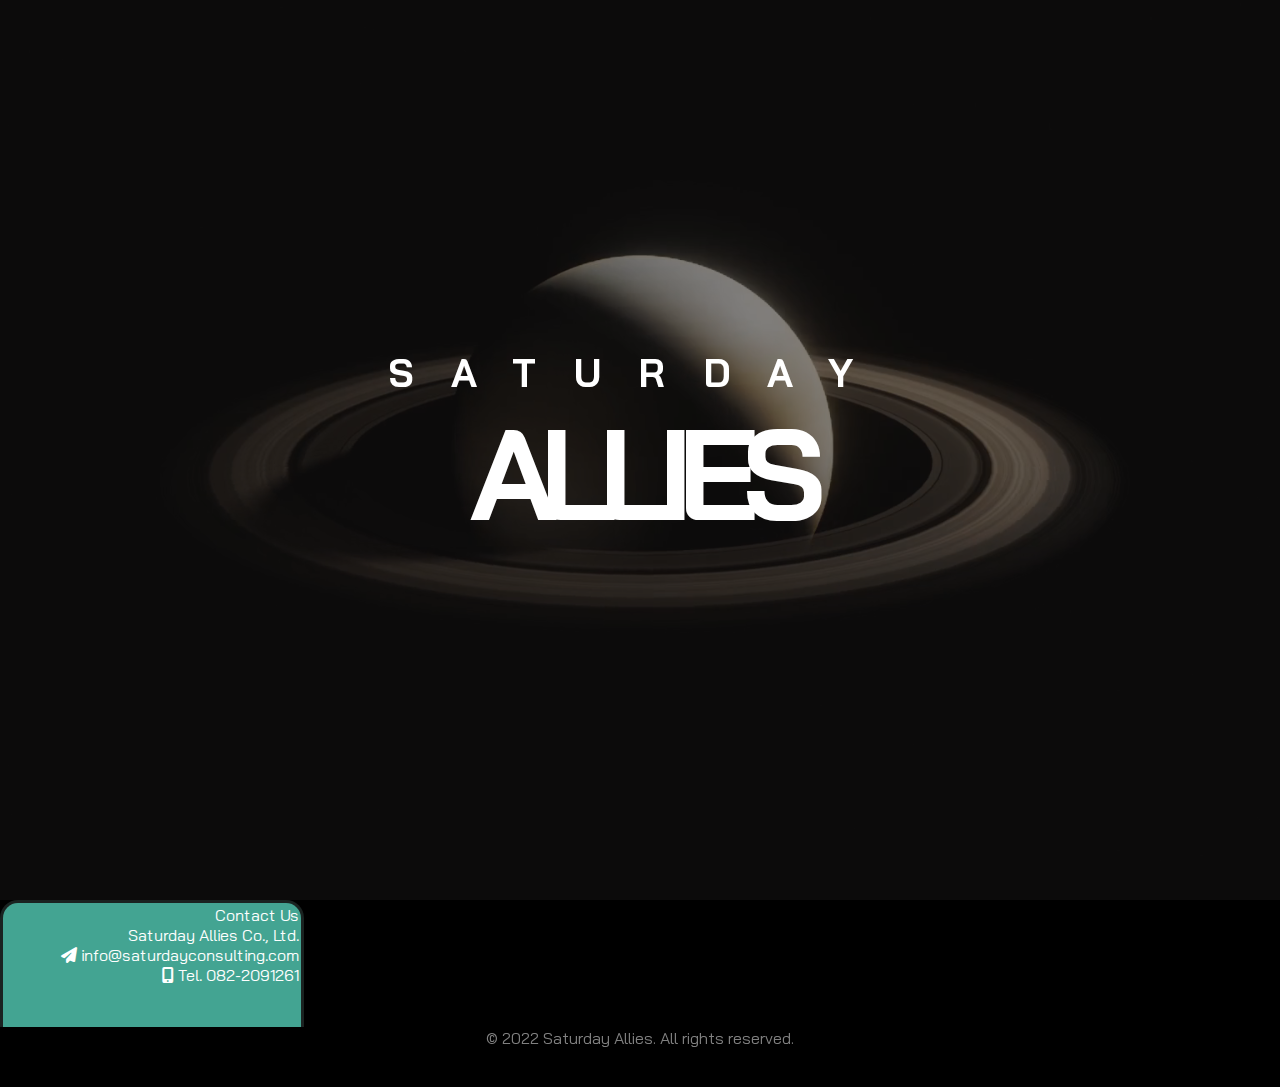
<file: blank.html>
<!DOCTYPE html>
<html>

<head>
    <meta charset="UTF-8">
    <meta http-equiv="X-UA-Compatible" content="IE=edge">
    <meta name="viewport" content="width=device-width, initial-scale=1.0">
    <title>Saturday Allies | an Extrodinary Mission to the Saturn</title>
    <link rel="stylesheet" href="https://cdnjs.cloudflare.com/ajax/libs/font-awesome/4.7.0/css/font-awesome.min.css">
    <link rel="stylesheet" href="https://cdnjs.cloudflare.com/ajax/libs/font-awesome/6.1.1/css/all.min.css">
    <link rel="stylesheet" href="style.css">


    <!-- add icon link -->
    <link rel="icon" href="https://www.img.in.th/images/f0edd401b8b2caed4f6e0d57d15d4364.png" type="image/x-icon">

</head>

<body>
    <!-- Nav Bar -->
    <!--
    <div class="topnav" id="myTopnav">
        <a href="#home" class="active">Home</a>
        <a href="#Service">Services</a>
        <a href="#Contact">Contact</a>
        <a href="exchange 4.html">Exchange Rate</a>
        <a href="LDHOME.html">Online Game</a>
        <a href="javascript:void(0);" class="icon" onclick="myFunction()">
            <i class="fa fa-bars"></i>
        </a>
    </div>
-->
    <!--info-->

    <div class="vdo">
        <video autoplay muted loop id="myVideo">
            <source src="saturn_-_74916 (Original).mp4">
        </video>
    </div>

    <section id="home">
        <div class="container1">
            <header class="viewport-header">
                <h1>
                    Saturday
                    <span>Allies</span>
                </h1>
            </header>
        </div>
    </section>



    <!--Contact Us-->

    <section id="Contact">

        <div class="service2">
            <ul class="TEXTBOX" style="color: white">Contact Us</ul>
            <p class="SUBTEXTBOX2" style="color: white"> Saturday Allies Co., Ltd.
                <br><i class="fa-solid fa-paper-plane"></i> info@saturdayconsulting.com
                <br><i class="fa-solid fa-mobile-screen-button"></i> Tel. 082-2091261
            </p>
        </div>







<footer class="footer" style="border: 1px solid; max-width: 100%;">
    <p id="footer" style="color: grey; background-color: balck; text-align: center; margin: 0.0%; padding: 0%; padding-bottom: 3%;">
        © 2022 Saturday Allies. All rights reserved.</p>

</footer>

</html>
</file>
<file: style.css>
@import url('https://fonts.googleapis.com/css2?family=Bai+Jamjuree:wght@300&family=Kanit:wght@300&display=swap');

* {
    margin: 0;
    font-family: 'Bai Jamjuree', sans-serif;
}

body {
    background-color: black;
    margin: 0;
    width: 100%;

}

.viewport-header {
    position: relative;
    height: 100vh;
    text-align: center;
    display: flex;
    align-items: center;
    justify-content: center;
    background: rgba(23, 22, 22, .5);
}

.viewport-header h1 {
    color: white;
    text-transform: uppercase;
    letter-spacing: 3vw;
    line-height: 1.2;
    font-size: 3vw;
    text-align: center;

    span {
        display: block;
        font-size: 10vw;
        letter-spacing: -1.3vw;
    }
}

#myVideo {
    object-fit: cover;
    width: 100vw;
    height: 100vh;
    top: 0;
    left: 0;
    position: fixed;
}

footer {
    position: relative;
}

/* --------------------- SERVICE SECTION BEGINS ---------------------- */

/* Service Menu section */
div.ourservice {
    height: 100vh;
    align-items: center;
    background: rgba(23, 22, 22, .9);
text-align: center;
color: white;
position: relative;
}
/* WHO ARE WE */
div.ourservice p {
    font-size: 20px;
    align-items: left;
    padding-top: 5vh; 
    text-align: left;
    padding-left: 5vh;
    padding-right: 5vh;

}

/* WHAT WE DO? */
div.ourservice h1 {
    font-size: 40px;
    align-items: center;
    justify-content: center;
    padding-top: 5vh; 
}

/* Service Menu box */
div.service {
    text-align: center;
    color: black;
    background: rgba(242, 250, 90, .8);
    border-radius: 3vw;
    height: 40vh;
    width:30vw;
    justify-content: center;
    float: left;
    margin-left: 13vw;
    margin-top: 3vw;
    align-items: center;
    word-wrap: break-word;
    position: relative;


}

/* Service Menu TEXT */
div.service p {
    padding-top:10%;
    font-size: 35px;
    align-items: center;
    justify-content: center;
  
}

/* --------------------- SERVICE 1 BEGINS ---------------------- */

/* Box MKT Service */
div.box1 {
    height: 70vh;
    background: rgba(67, 67, 67, .9);
    padding-top: 5vh;
    text-align: left;
    color: white;
    position: relative;
    
}

/* BRANDING| Headline */
div.box1 ul{
    font-size: 5vh;
    color: rgba(242, 250, 90, 1);
}

/* MKT Serviec box alignment */
div.marketingservice {
    padding-top: 5vh;
    align-items: center;
    position: relative;
    display: flex;
    padding-right: 3px;
    justify-content: center;
    margin-bottom: 0px;

}

/* MKT Serviec detail property */
div.marketingservicedetail {
    align-items: center;
    color: white;
    position: relative;
    display: flex;
    padding-right: 3px;
    justify-content: center;
    margin-bottom: 0px;

}

/* Headline BOX for marketing service*/
div.service1 {
    text-align: left;
    color: black; 
    border: 3px solid rgba(67, 67, 67, 1); /* border same as bg colour */
    border-bottom: none;
    border-top-right-radius: 2vh ;
    border-top-left-radius: 2vh ;
    background: rgba(242, 250, 90, .8);
    height: 120px; /*  เดิม 350px */
    width:23vw;
    justify-content: center;
    margin-top: 0px;
    align-items: center;
    word-wrap: break-word; /* split sentense */
    padding: 2px;
}
/* Service Number */
span.number {
    font-size: 4vh;
}

h1.TEXTBOX {
    padding-left: 2vw;
}

/* detail box for marketing service*/
div.service1detail {
    text-align: left;
    color: white;
    border: 3px solid rgba(67, 67, 67, 1); /* border same as bg colour */
    border-top: none;
    background: linear-gradient(to right top, #00072bff , black);
    height: 150px; /*  เดิม 350px */
    width:23vw;
    justify-content: center;
    margin-top: 0px;
    align-items: center;
    word-wrap: break-word;
    padding: 2px;
    padding-top: 3vh;

    
}
/* list in detail box for marketing service*/
li {
    padding-left: 1vw;  
}

/* --------------------- SERVICE 1 ENDS ---------------------- */

/* --------------------- SERVICE 2 BEGINS ---------------------- */


/* Box BIZ Service */
div.box2 {
    height: 70vh;
    background: rgba(23, 22, 22, .9);
    padding-top: 5vh;
    text-align: right;
    position: relative;
}

/* BUSINESS | Headline */
div.box2 ul{
    font-size: 5vh;
    color: #54cdb7ff;
    padding-right: 2vw;
}


/* Biz Serviec box alignment */
div.bizservice {
    padding-top: 5vh;
    align-items: center;
    position: relative;
    display: flex;
    padding-right: 3px;
    justify-content: center;
    margin-bottom: 0px;
}

/* MKT Serviec detail property */
div.bizservicedetail {
    align-items: center;
    color: white;
    position: relative;
    display: flex;
    padding-right: 3px;
    justify-content: center;
    margin-bottom: 0px;

}

/* Headline BOX for biz service*/
div.service2 {
    text-align: right;
    color: #E3E3E3; 
    border: 3px solid rgba(23, 22, 22, .9); /* border same as bg colour */
    border-bottom: none;
    border-top-right-radius: 2vh ;
    border-top-left-radius: 2vh ;
    background: rgba(84, 205, 183, .8);
    height: 120px; /*  เดิม 350px */
    width:23vw;
    justify-content: center;
    margin-top: 0px;
    align-items: center;
    word-wrap: break-word; /* split sentense */
    padding: 2px;

}

div.bizservice h1 {
    padding-right: 2vw;
}


/* detail box for biz service*/
div.bizdetail {
    text-align: left;
    color: #E3E3E3;
    border: 3px solid rgba(23, 22, 22, .9); /* border same as bg colour */
    border-top: none;
    background: linear-gradient(to right top, #00072bff , black);
    height: 150px; /*  เดิม 350px */
    width:23vw;
    justify-content: center;
    margin-top: 0px;
    align-items: center;
    word-wrap: break-word;
    padding: 2px;
    padding-top: 3vh;
    display: none;

    
}
/* list in detail box for biz service*/
div.bizdetail li {
    padding-left: 1vw;  
}

/* --------------------- SERVICE 2 ENDS ---------------------- */

/* --------------------- CONTACT US ---------------------- */

div.contactus {
    height: 20vh;
    align-items: left;
    background: black;
    padding-top: 5vh;
    text-align: left;
    color: #939CB1;
    position: relative;
    padding-left: 5vw;

}
div.contactus p{
    padding-left: 5px;
}
img.LogoContact {
    height: 2.5vw;
}
</file>
